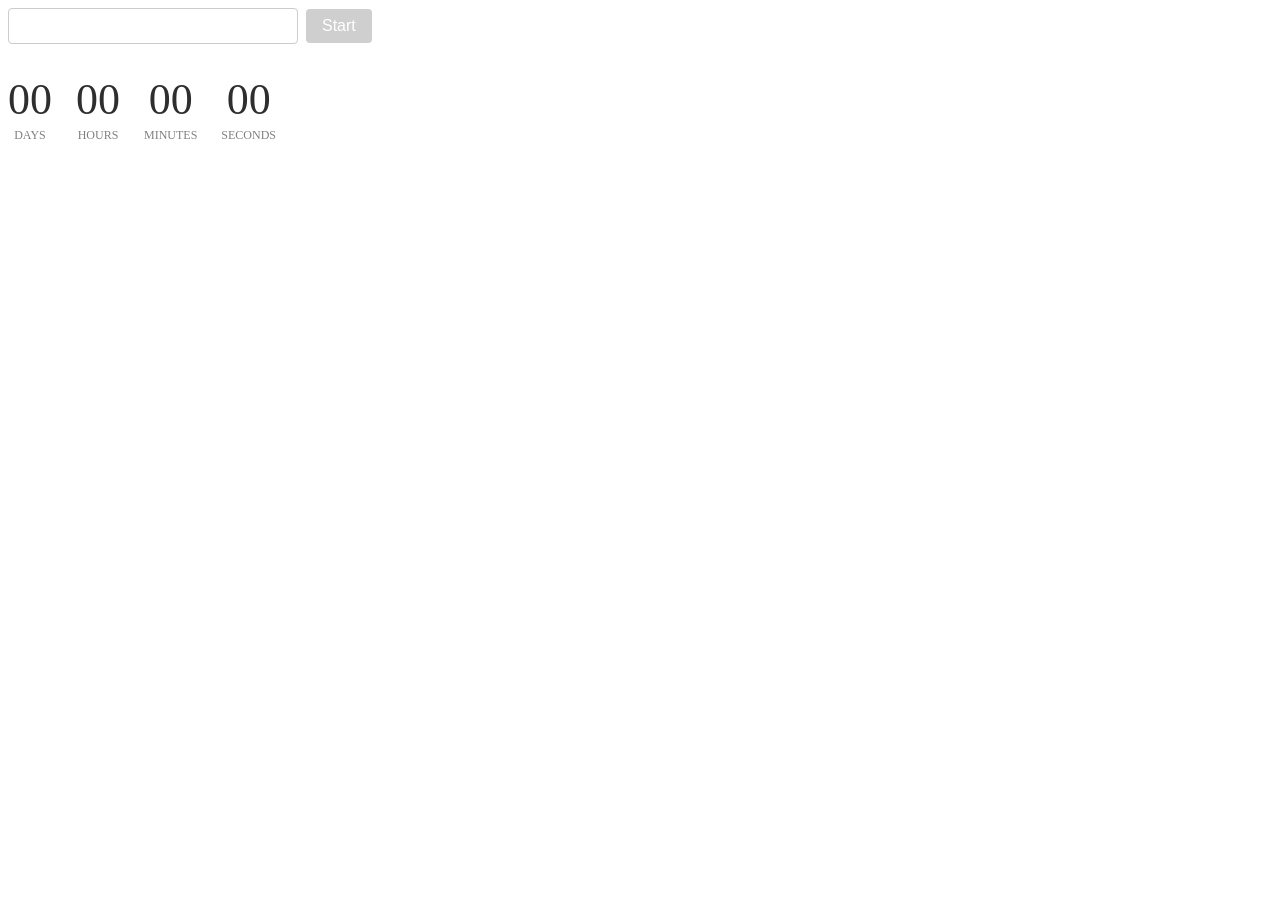
<file: src/1-timer.html>
<!doctype html>
<html lang="en">
  <head>
    <meta charset="UTF-8" />
    <meta http-equiv="X-UA-Compatible" content="IE=edge" />
    <meta name="viewport" content="width=device-width, initial-scale=1.0" />
    <title>Timer</title>
    <link rel="stylesheet" href="./css/styles.css" />
  </head>
  <body>
    <main>
      <div class="controls">
        <input type="text" id="datetime-picker" />
        <button type="button" data-start disabled>Start</button>
      </div>

      <div class="timer">
        <div class="field">
          <span class="value" data-days>00</span>
          <span class="label">Days</span>
        </div>
        <div class="field">
          <span class="value" data-hours>00</span>
          <span class="label">Hours</span>
        </div>
        <div class="field">
          <span class="value" data-minutes>00</span>
          <span class="label">Minutes</span>
        </div>
        <div class="field">
          <span class="value" data-seconds>00</span>
          <span class="label">Seconds</span>
        </div>
      </div>
    </main>
    <script src="./js/1-timer.js" type="module"></script>
  </body>
</html>
</file>
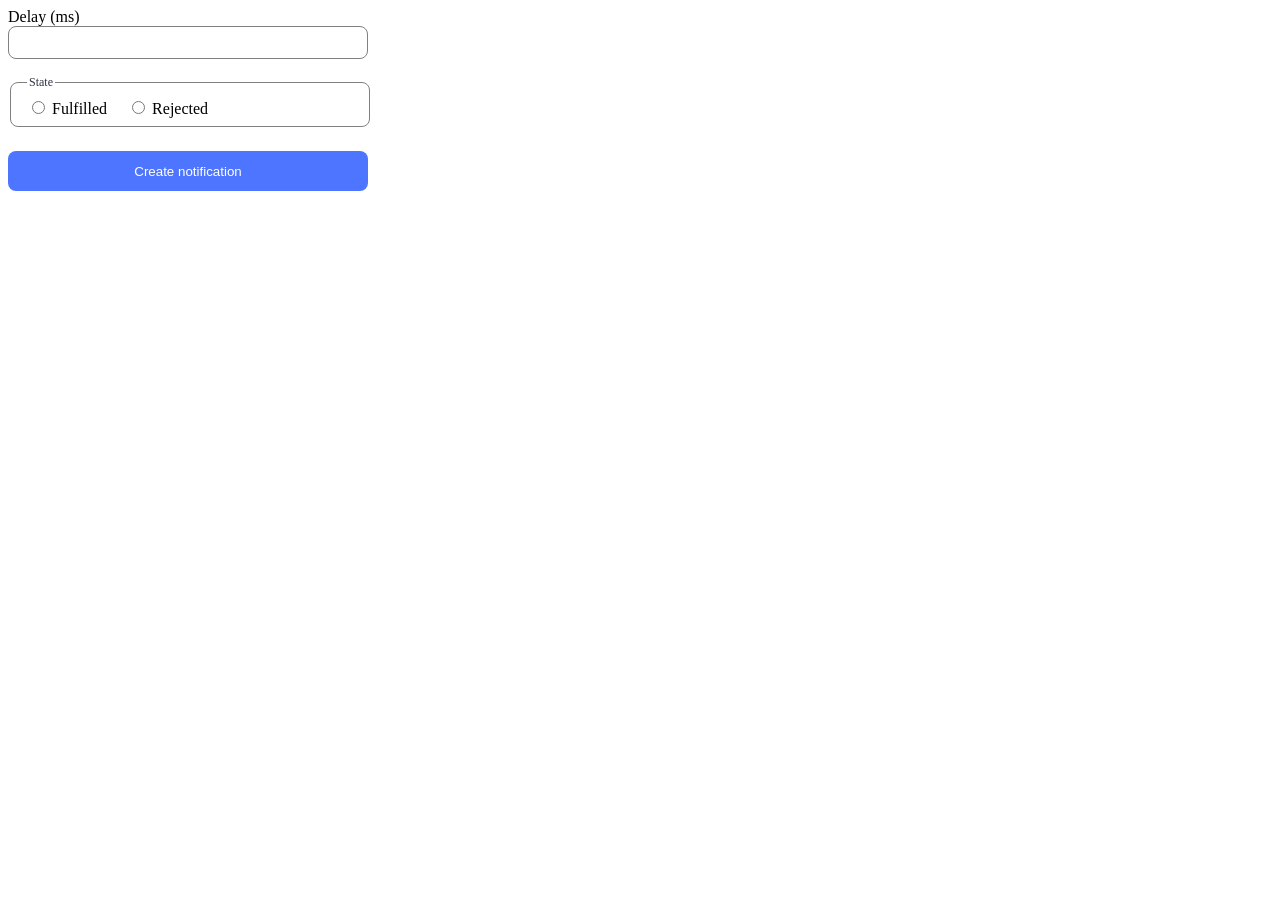
<file: src/2-snackbar.html>
<!doctype html>
<html lang="en">
  <head>
    <meta charset="UTF-8" />
    <meta http-equiv="X-UA-Compatible" content="IE=edge" />
    <meta name="viewport" content="width=device-width, initial-scale=1.0" />
    <title>Snackbar</title>
    <link rel="stylesheet" href="./css/styles.css" />
  </head>
  <body>
    <main>
      <form class="form">
        <label>
          Delay (ms)
          <input type="number" name="delay" required />
        </label>

        <fieldset>
          <legend>State</legend>
          <label>
            <input type="radio" name="state" value="fulfilled" required />
            Fulfilled
          </label>
          <label>
            <input type="radio" name="state" value="rejected" required />
            Rejected
          </label>
        </fieldset>

        <button type="submit">Create notification</button>
      </form>
    </main>

    <script src="./js/2-snackbar.js" type="module"></script>
  </body>
</html>
</file>
<file: src/css/styles.css>
/**
  |============================
  | include css partials with
  | default @import url()
  |============================
*/
/* Common styles */

.controls {
  display: flex;
  align-items: center;
  margin-bottom: 32px;
  
}

#datetime-picker {
  padding: 8px;
  font-size: 16px;
  border: 1px solid #ccc;
  border-radius: 4px;
  width: 272px;
}

button[data-start] {
  margin-left: 8px;
  
  padding: 8px 16px;
  font-size: 16px;
  background-color: #4e75ff;
  color: white;
  border: none;
  border-radius: 4px;
  cursor: pointer;
}

button[data-start]:disabled {
  background-color: #cfcfcf;
  cursor: not-allowed;
}


.timer {
  display: flex;
  gap: 24px;
}

.field {
  display: flex;
  flex-direction: column;
  align-items: center;
}

.value {
  font-size: 44px;
  font-weight: 500;
  line-height: 1.1;
  color: #2e2e2e;
}

.label {
  font-size: 12px;
  text-transform: uppercase;
  color: #808080;
  margin-top: 4px;
  
}



.form {
  display: flex;
  flex-direction: column;
  width: 360px;
  
  gap: 16px;
  
}


.form input[type="number"],
.form fieldset {
  width: 360px;
  box-sizing: border-box;
  
  border: 1px solid #808080;
  border-radius: 8px;
  padding: 8px 16px;
}


.form button[type="submit"] {
  margin-top: 8px;
  
  width: 360px;
  height: 40px;
  background-color: #4e75ff;
  color: #ffffff;
  border: none;
  border-radius: 8px;
  font-family: "Montserrat", sans-serif;
  font-weight: 500;
  cursor: pointer;
  transition: background-color 250ms ease;
}

.form button[type="submit"]:hover {
  background-color: #6c8cff;
}


fieldset {
  display: flex;
  gap: 20px;
  border: 1px solid #808080;
  padding: 10px 16px;
}

legend {
  font-size: 12px;
  color: #2e2f42;
}
</file>
